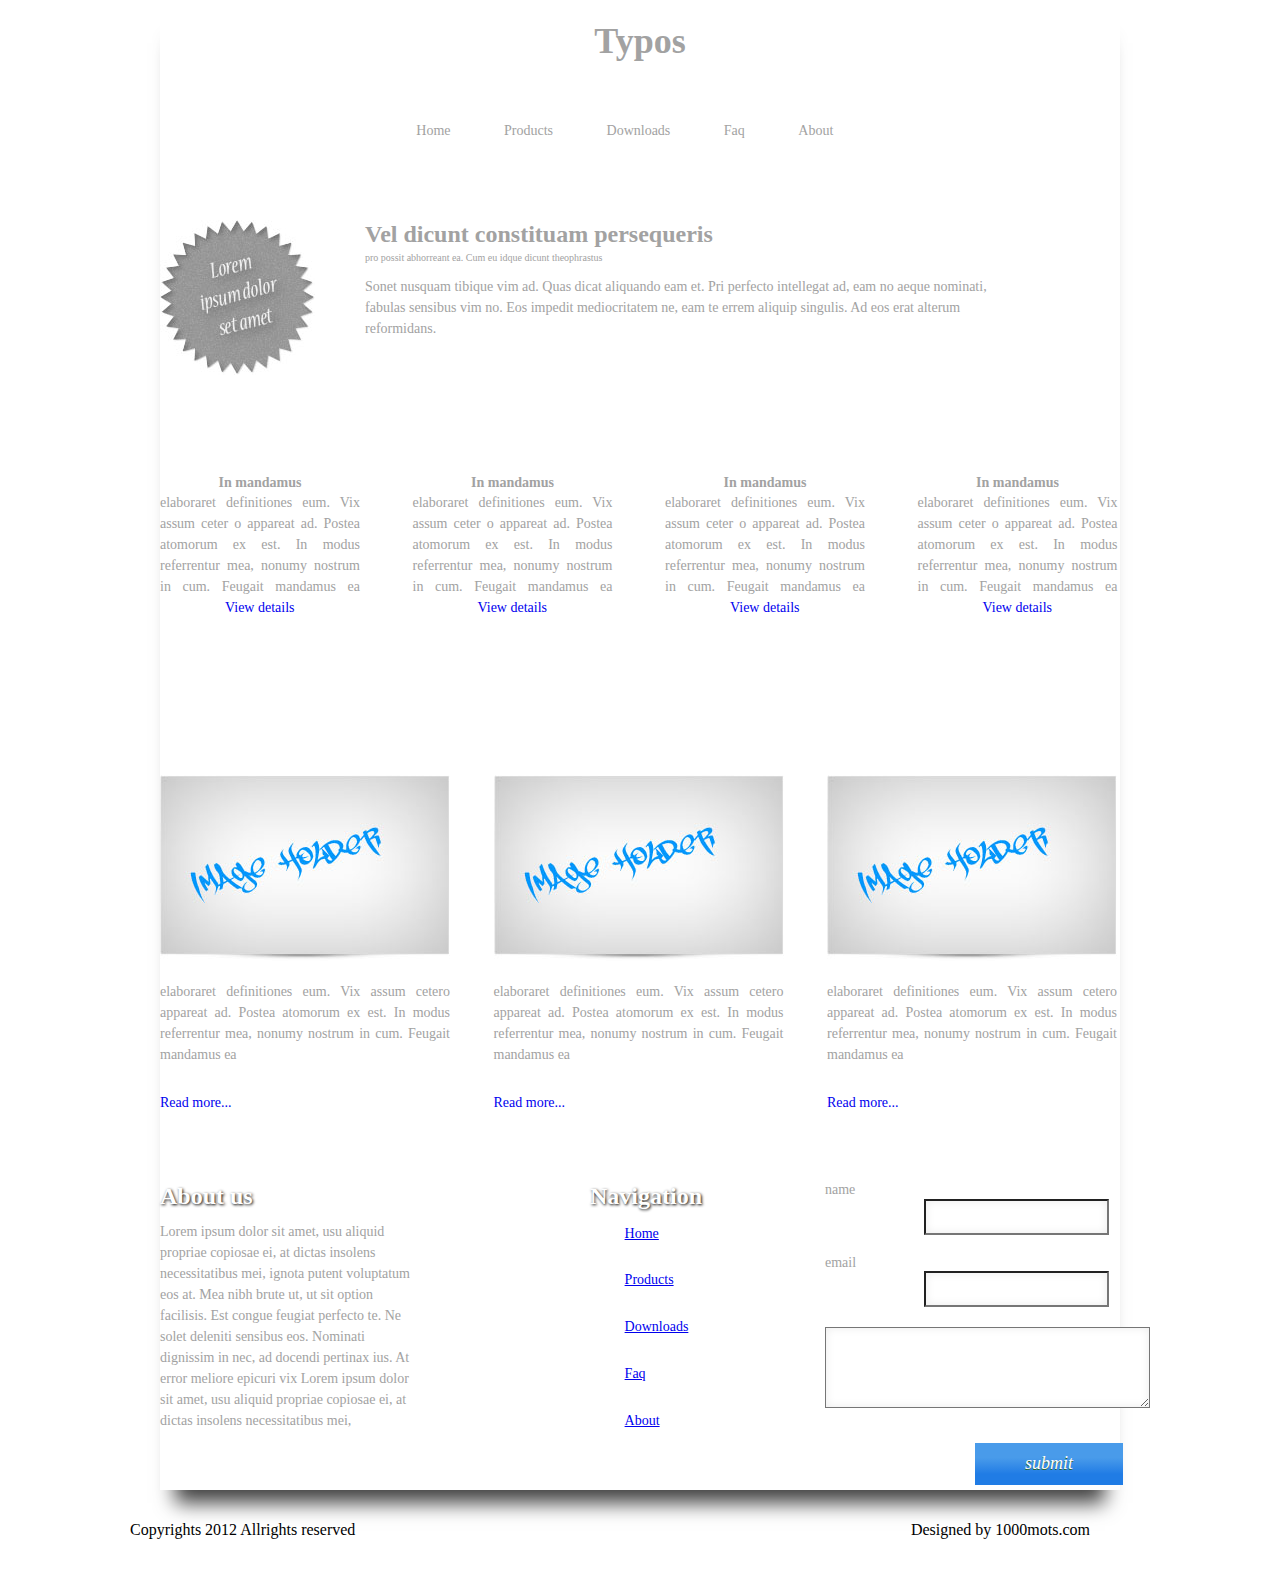
<file: index1.html>
<!DOCTYPE html>
<html lang="en" xmlns="http://www.w3.org/1999/xhtml">

<head>
	<meta charset="utf-8" />
	<title>Pierwsza strona</title>
	<link href="styles1.css" rel="stylesheet">
</head>

<body>
	<div class="overallSize">
		<div class="headerFormat">
			<header>
				<h1>Typos</h1>
				<ul>
					<li>Home</li>
					<li>Products</li>
					<li>Downloads</li>
					<li>Faq</li>
					<li>About</li>
				</ul>
				<div class="boxShadowStyle">
			</header>
		</div>
		<section>
			<div>
				<img src="gwiazda.jpg">
			</div>
			<div class="topDiv">
				<h2>Vel dicunt constituam persequeris</h2>
				<span>pro possit abhorreant ea. Cum eu idque dicunt theophrastus</span>
				<p>Sonet nusquam tibique vim ad. Quas dicat aliquando eam et. Pri
					perfecto intellegat ad, eam no aeque nominati, fabulas sensibus
					vim no. Eos impedit mediocritatem ne, eam te errem aliquip singulis.
					Ad eos erat alterum reformidans.
				</p>
			</div>
		</section>
		<div class="blockDivision">
			<div class="textSpace">
					<h3>In mandamus</h3>
					<p>
						elaboraret definitiones eum. Vix assum ceter
						o appareat ad. Postea atomorum ex est. In modus
						referrentur mea, nonumy nostrum in cum. Feugait
						mandamus ea						
							<a href="#" class="centerAlign">View details</a>						
					</p>
				</div>
			<div class="textSpace">
					<h3>In mandamus</h3>
					<p>elaboraret definitiones eum. Vix assum ceter
						o appareat ad. Postea atomorum ex est. In modus
						referrentur mea, nonumy nostrum in cum. Feugait
						mandamus ea						
							<a href="#" class="centerAlign">View details</a>						
					</p>
				</div>
			<div class="textSpace">
					<h3>In mandamus</h3>
					<p>elaboraret definitiones eum. Vix assum ceter
						o appareat ad. Postea atomorum ex est. In modus
						referrentur mea, nonumy nostrum in cum. Feugait
						mandamus ea
							<a href="#" class="centerAlign">View details</a>	
					</p>
			</div>
			<div class="textSpaceTwo">
					<h3>In mandamus</h3>
					<p>elaboraret definitiones eum. Vix assum ceter
						o appareat ad. Postea atomorum ex est. In modus
						referrentur mea, nonumy nostrum in cum. Feugait
						mandamus ea						
							<a href="#" class="centerAlign">View details</a>						
					</p>
			</div>
		</div>
		<div class="imagesArticles">
			<figure>
				<img src="blok.jpg">
				<figcaption>elaboraret definitiones eum. Vix assum cetero appareat ad.
					Postea atomorum ex est. In modus referrentur mea, nonumy
					nostrum in cum. Feugait mandamus ea
				</figcaption>
				<a href="#" class="underLink">Read more...</a>
			</figure>
			<figure class="betweenFigure">
				<img src="blok.jpg">
				<figcaption>elaboraret definitiones eum. Vix assum cetero appareat ad.
					Postea atomorum ex est. In modus referrentur mea, nonumy
					nostrum in cum. Feugait mandamus ea
				</figcaption>
				<a href="#" class="underLink">Read more...</a>
			</figure>
			<figure>
				<img src="blok.jpg">
				<figcaption>elaboraret definitiones eum. Vix assum cetero appareat ad.
					Postea atomorum ex est. In modus referrentur mea, nonumy
					nostrum in cum. Feugait mandamus ea
				</figcaption>
				<a href="#" class="underLink">Read more...</a>
			</figure>				
		</div>
		<div class="footerFormat">
				<div class="aboutStyling">
					<h4>About us</h4>
					<p>Lorem ipsum dolor sit amet, usu aliquid propriae copiosae
						ei, at dictas insolens necessitatibus mei, ignota putent voluptatum
						eos at. Mea nibh brute ut, ut sit option facilisis. Est congue
						feugiat perfecto te. Ne solet deleniti sensibus eos. Nominati
						dignissim in nec, ad docendi pertinax ius. At error meliore epicuri
						vix Lorem ipsum dolor sit amet, usu aliquid propriae copiosae ei,
						at dictas insolens necessitatibus mei,
					</p>
				</div>
				<nav>
					<h4>Navigation</h4>
					<ul>
						<li>
							<a href="#">Home</a>
						</li>
						<li>
							<a href="#">Products</a>
						</li>
						<li>
							<a href="#">Downloads</a>
						</li>
						<li>
							<a href="#">Faq</a>
						</li>
						<li>
							<a href="#">About</a>
						</li>
					</ul>
				</nav>
				<form class="formStyling">
					<label for="name">name</label>				
					<input type="text" class="inputFormat">
					<p class="formSpacing"></p>				
					<label for="email">email</label>				
					<input type="text" class="inputFormat">
					<p class="formSpacing"></p>	
					<label for="comments"></label>
					<textarea name="comments" cols="38" rows="5"></textarea>
					
						<div class="buttonPosition">
							<a href="#" class="sendButton">submit</a>
						</div>
					
				</form>		
	</div>
	</div>
	<footer>
		<div class="bottomBox">
		<p>
			Copyrights 2012 Allrights reserved <span>Designed by 1000mots.com</span>
		</p>
		</div>
	</footer>
</body>

</html>
</file>
<file: styles1.css>
/* reset browser styles */
html, body, div, span, object, iframe, h1, h2, h3, h4, h5, h6, p, blockquote, pre, a, abbr, acronym, address, big, cite, code, del, dfn, em, img, ins, kbd, q, s, samp,small, strike, strong, sub, sup, tt, var, b, u, i, center, dl, dt, dd, ol, ul, li, fieldset, form, label, legend, table, caption, tbody, tfoot, thead, tr, th, td, article, aside, canvas, details, embed, figure, figcaption, footer, header, hgroup, menu, nav, output, ruby, section, summary, time, mark, audio, video {
    margin: 0;
    padding: 0;
    font-size: 100%;
    vertical-align: baseline;
}

article, aside, details, figcaption, figure, footer, header, hgroup, menu, nav, section {
    display: block;
}

body {
    line-height: 1.2;
}

ol {
    padding-left: 1.4em;
    list-style: decimal;
}

ul {
    padding-left: 1.4em;
    list-style: square;
}

/* my first project styles*/
h1 {
    font-size: 36px;
    font-family: Georgia, serif;
    padding: 0 0 60px 0;
}
h3 {
    text-align: center;
    font-weight: bold;
}

h4 {
    font-size: 24px;
    color: rgb(255, 255, 255);
    text-shadow: rgb(0, 0, 0) 1px 1px 3px;
}

header {
    text-align: center;
    padding: 20px;
}

header ul {
    list-style: none;
    overflow: hidden;
}

header li {
    text-align: center;
    display: inline;
    padding: 0px 50px 0 0;
}

section {
    display: inline-block;
    padding: 60px 0 100px 0;
}

section div img {
    float: left
}

figure {
    width: 230px;
    display: inline-block;
}

figure img {
    padding: 0 0 20px 0;
}

figcaption {
    line-height: 1.5em;
    text-align: justify;
    width: 290px;
    padding: 0 0 30px 0;
}

div img {
    float: left;
}

nav {
    width: 150px;
    display: block;
    float: left;
    padding: 70px 80px 0 180px;
}

nav ul {
    list-style: none;
}

nav li {
    padding: 15px;
}

section img {
    padding: 0 50px 0 0;
}

form {
  padding: 50px 0 0 50px;
}

footer {
	display: inline-block;
	width: 960px;
	padding-left: 100px;
}


.underLink {
    text-align: left;
    margin: 30px 0 0 0;
    text-decoration: none;
}

.pictureFormat {
    padding: 0 0 0 10px;
}

.blockDivision {
    clear: both;
    width: 960px;
    padding-bottom: 100px;
}

.textSpace {
    display: inline-block;
    width: 200px;
    height: 200px;
    text-align: justify;
    margin: 0;
    padding: 0 49px 0 0;
}
.textSpaceTwo {
    display: inline-block;
    width: 200px;
    height: 200px;
    text-align: justify;
    margin: 0;
    padding: 0 0 0 0;
}
.textSpace a, .textSpaceTwo a {
    text-align: center;
}

.overallSize {
    max-width: 960px;
    margin: 0 auto;
    font-family: Times New Roman, serif;
    font-size: 14px;
    color: #a2a2a2;
    -webkit-box-shadow: 0px 28px 19px -15px rgba(0,0,0,0.75);
    -moz-box-shadow: 0px 28px 19px -15px rgba(0,0,0,0.75);
    box-shadow: 0px 28px 19px -15px rgba(0,0,0,0.75);
}

.aboutStyling {
    width: 250px;
    display: block;
    float: left;
    padding: 70px 0 0 0;
}

.topDiv h2 {
    font-size: 24px;
    font-family: MS Serif, serif;
}

.topDiv p {
    padding: 10px 0 0 0;
    width: 850px;
    line-height: 1.5em;
    font-family: Georgia, 'Times New Roman', Times, serif;
}

.topDiv span {
    font-size: 10px;
    font-family: Georgia, serif;
}

.textSpace p, .textSpaceTwo p {
    line-height: 1.5em;
    
}

.aboutStyling p {
    padding: 10px 0 0 0;
    line-height: 1.5em;
}

.sendButton {
    background: rgba(73,155,234,1);
    background: -moz-linear-gradient(top, rgba(73,155,234,1) 20%, rgba(73,155,234,1) 35%, rgba(47,135,231,1) 60%, rgba(32,124,229,1) 74%);
    background: -webkit-linear-gradient(top, rgba(73,155,234,1) 20%, rgba(73,155,234,1) 35%, rgba(47,135,231,1) 60%, rgba(32,124,229,1) 74%);
    background: -o-linear-gradient(top, rgba(73,155,234,1) 20%, rgba(73,155,234,1) 35%, rgba(47,135,231,1) 60%, rgba(32,124,229,1) 74%);
    background: -ms-linear-gradient(top, rgba(73,155,234,1) 20%, rgba(73,155,234,1) 35%, rgba(47,135,231,1) 60%, rgba(32,124,229,1) 74%);
    display: inline-block;
    cursor: pointer;
    color: #ffffff;
    font-family: Times New Roman;
    font-size: 18px;
    font-style: italic;
    padding: 10px 50px;
    text-decoration: none;
    text-shadow: 0px 1px 0px #2f6627;
}

.spaceBlock {
    padding: 5px;
}

.buttonPosition {
    padding: 30px 0 0 150px;
}

.buttonPosition a {
    margin: 0;
}
.buttonPadding{
    padding: 20px 0 0 20px;
}

.imagesArticles {
    width: 960px;
}

.betweenFigure {
  padding: 0 100px 0 100px;
}

.formStyling {
  float: left;
  width: 200px;
  padding-left: 5px;
  padding-top: 70px;
}

.formStyling textarea {
    -moz-box-shadow:    inset 0 0 10px #ececec;
   -webkit-box-shadow: inset 0 0 10px #ececec;
   box-shadow:         inset 0 0 10px #ececec;
}

.footerFormat {
  width: 960px;
  display: inline-block;
}

.headerFormat {
  width: 960px;
}

.bottomBox {
    padding: 30px;
    width: 960px;
}

.bottomBox span{
    float: right;
}

.inputFormat {
    position: relative;
    left: 99px;
    display: inline-block;
    -moz-box-shadow:    inset 0 0 10px #ececec;
   -webkit-box-shadow: inset 0 0 10px #ececec;
   box-shadow:         inset 0 0 10px #ececec;
   height: 30px;
}

.formSpacing {
    margin-top: 20px;
}

.centerAlign {
    padding: 0 0 0 65px;
    text-decoration: none;
}
</file>
